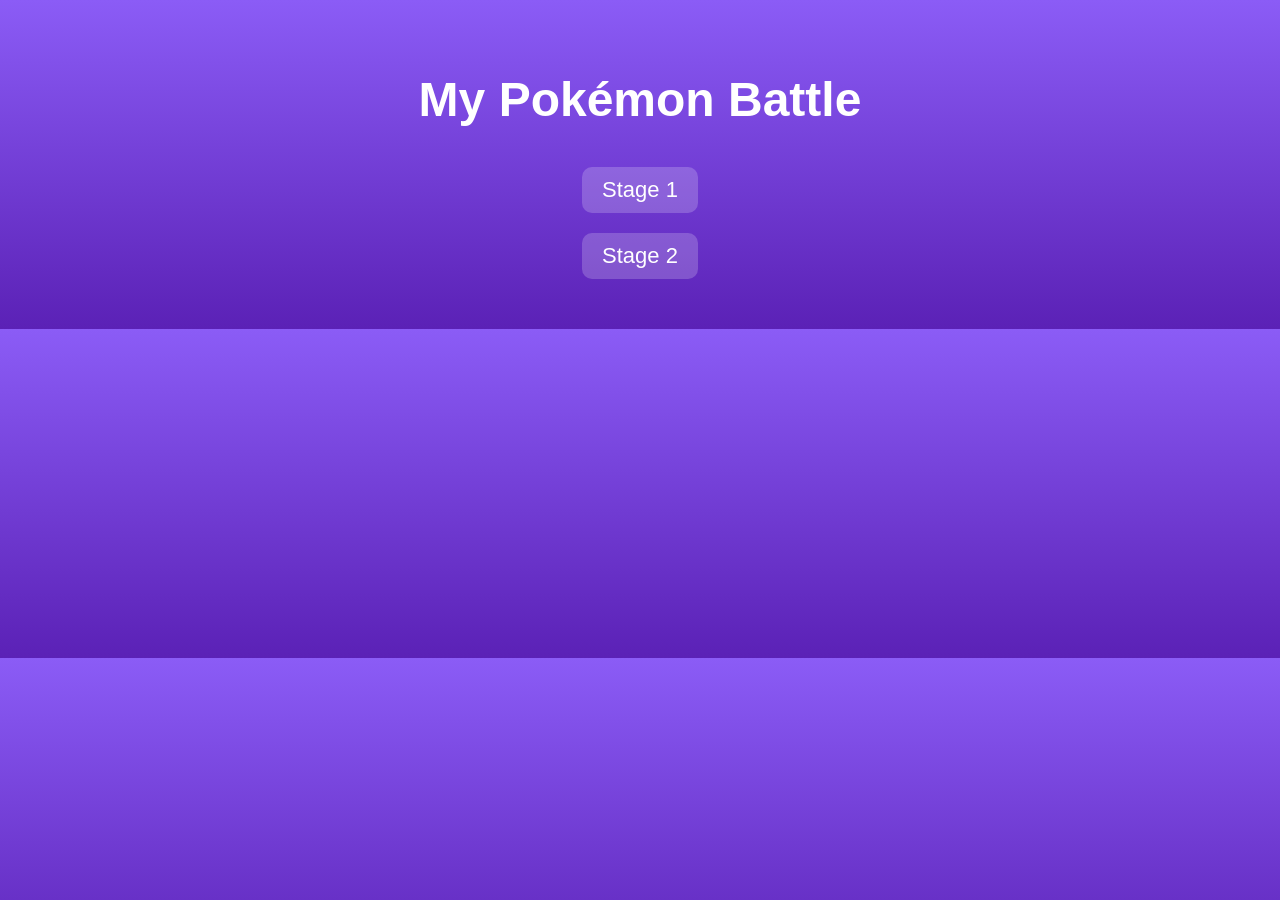
<file: index.html>
<!DOCTYPE html>
<html lang="en">
<head>
  <meta charset="UTF-8">
  <title>Pokemon Battle</title>
  <link rel="stylesheet" href="./style.css">
</head>
<body>
  <h1>My Pokémon Battle</h1>

  <a href="./stage-1/index.html">Stage 1</a>
  <br>
  <a href="./stage-2/index.html">Stage 2</a>
</body>
</html>
</file>
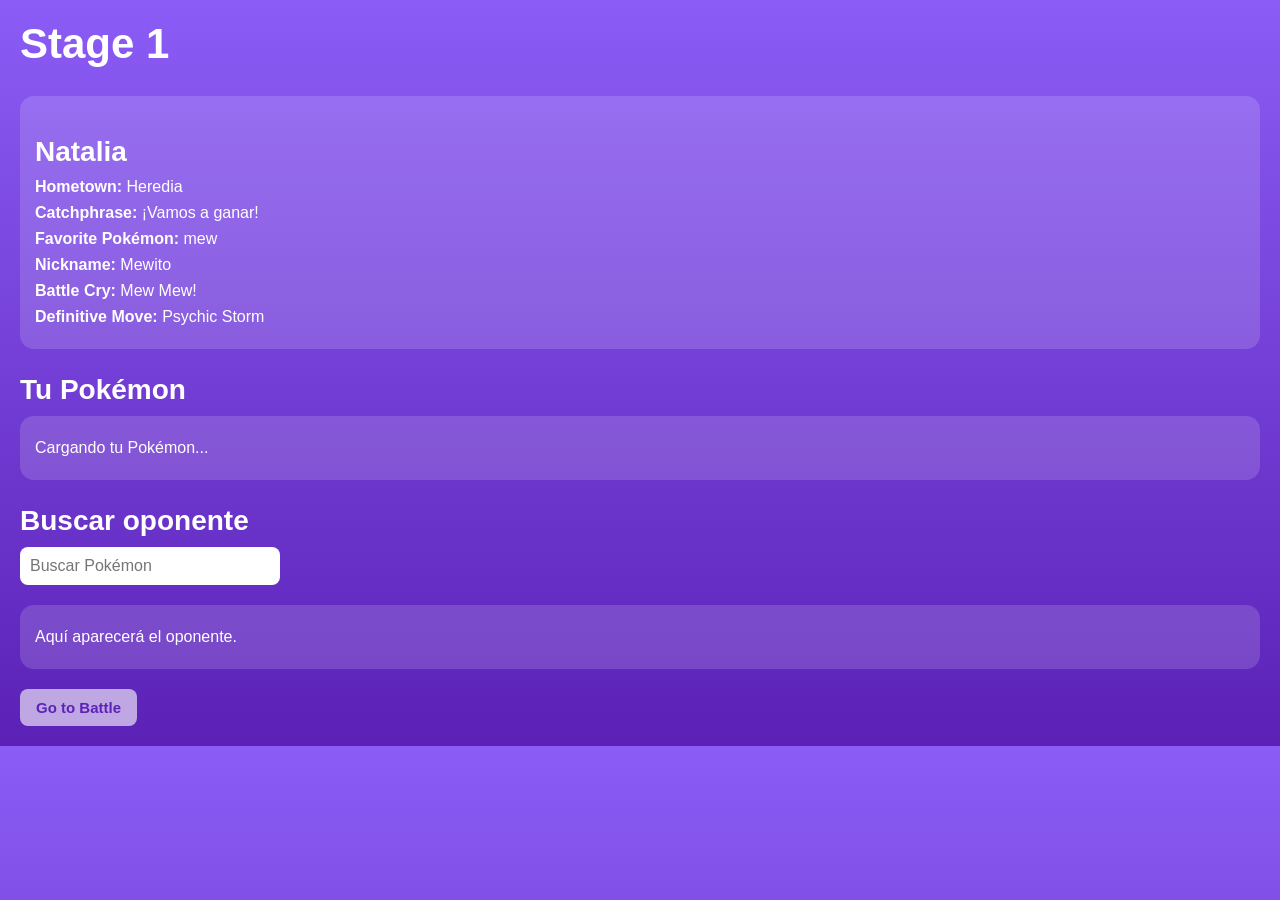
<file: stage-1/index.html>
<!DOCTYPE html>
<html lang="en">
<head>
  <meta charset="UTF-8">
  <title>Stage 1</title>
  <link rel="stylesheet" href="./style.css">
</head>
<body>

  <h1>Stage 1</h1>

  <div id="trainer"></div>

  <h2>Tu Pokémon</h2>
  <div id="player"></div>

  <h2>Buscar oponente</h2>
  <input id="search" placeholder="Buscar Pokémon">
  <p id="error" style="color:red;"></p>

  <div id="opponent"></div>

  <button id="battleBtn" disabled>Go to Battle</button>

  <script type="module" src="./main.js"></script>
</body>
</html>
</file>
<file: style.css>
body {
  margin: 0;
  padding: 40px;
  font-family: Arial, Helvetica, sans-serif;
  background: linear-gradient(to bottom, #8b5cf6, #5b21b6);
  color: white;
  text-align: center;
}

/* Título */
h1 {
  font-size: 48px;
  margin-bottom: 30px;
}

/* Links */
a {
  display: inline-block;
  font-size: 22px;
  color: white;
  text-decoration: none;
  margin: 10px;
  padding: 10px 20px;
  border-radius: 10px;
  background-color: rgba(255, 255, 255, 0.2);
}

/* Hover */
a:hover {
  background-color: rgba(255, 255, 255, 0.4);
}
</file>
<file: stage-1/style.css>
body {
  font-family: Arial, Helvetica, sans-serif;
  margin: 0;
  padding: 20px;
  background: linear-gradient(to bottom, #8b5cf6, #5b21b6);
  color: white;
}

h1 {
  margin-top: 0;
  font-size: 42px;
}

h2 {
  margin-top: 25px;
  margin-bottom: 10px;
  font-size: 28px;
}

#trainer,
#player,
#opponent {
  background-color: rgba(255, 255, 255, 0.15);
  border-radius: 14px;
  padding: 15px;
  margin-bottom: 20px;
}

#trainer p,
#player p,
#opponent p {
  margin: 8px 0;
}

#player img,
#opponent img {
  width: 120px;
  height: 120px;
  image-rendering: pixelated;
  display: block;
  margin: 10px auto;
}

#search {
  width: 240px;
  padding: 10px;
  border: none;
  border-radius: 8px;
  font-size: 16px;
  margin-bottom: 10px;
}

#search:focus {
  outline: 2px solid white;
}

#battleBtn {
  padding: 10px 16px;
  border: none;
  border-radius: 8px;
  background-color: white;
  color: #5b21b6;
  font-weight: bold;
  font-size: 15px;
  cursor: pointer;
}

#battleBtn:disabled {
  opacity: 0.6;
  cursor: not-allowed;
}

#error {
  font-weight: bold;
  margin-top: 5px;
  margin-bottom: 10px;
}

ul {
  padding-left: 20px;
}

li {
  margin-bottom: 4px;
}
</file>
